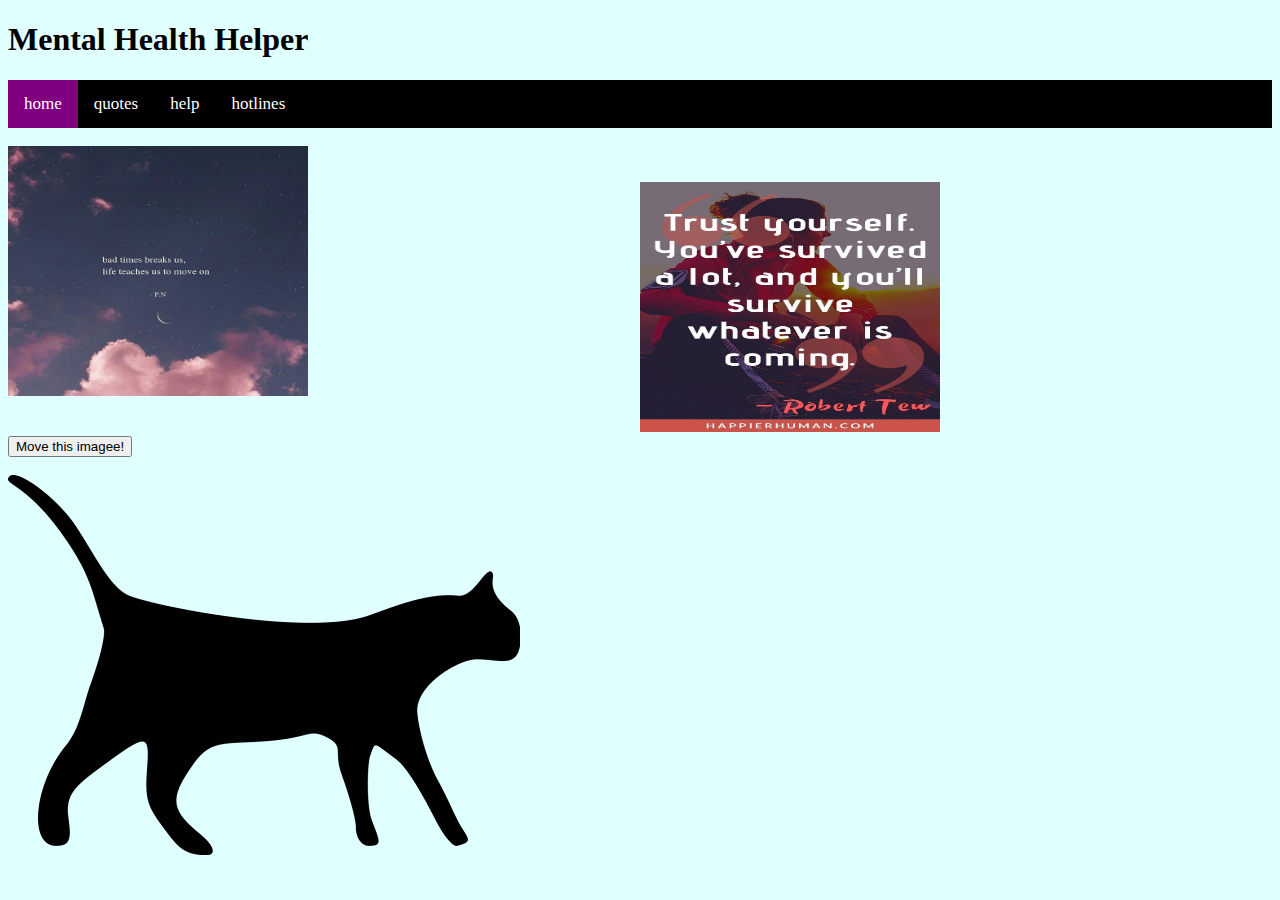
<file: index.html>
<!DOCTYPE html>
<html>
  <head>
    <meta charset="utf-8">
    <meta name="viewport" content="width=device-width">
    <title>repl.it</title>
    <link href="style.css" rel="stylesheet" type="text/css" />
  </head>
  <body>
    <script src="script.js"></script>
<h1> Mental Health Helper </h1>
<div class="navbar">
 <a class="active" href="index.html">home</a>
 <a href="quote.html">quotes</a>
<a href="help.html">help</a>
<a href="hotline.html">hotlines</a>
</div>
<br>
<div class="row">
<div class="column left">
<img src= card.jpeg height="250" width="300">
</div>
<br>
<br>
<div class="row">
<div class="column right">
<img src= happy.jpeg height="250" width="300">
</div>
<br>
<br>
<button onclick="ourAnimation()"> Move this imagee! </button>
<br>
<br>
<img src=cat.png id="animation" height"50" width"100">

  </body>
</html>
</file>
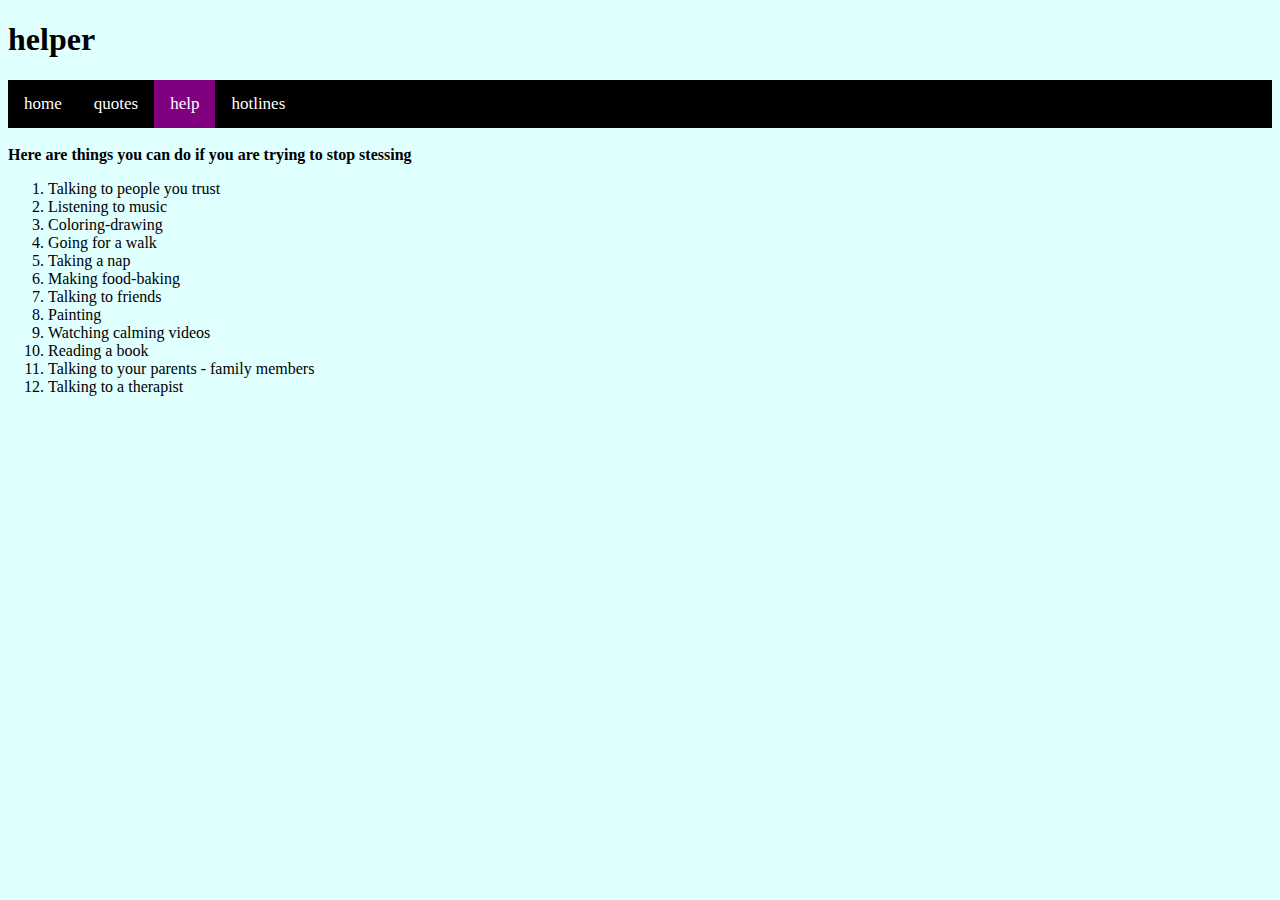
<file: help.html>
<!DOCTYPE html>
<html>
  <head>
    <meta charset="utf-8">
    <meta name="viewport" content="width=device-width">
    <title>repl.it</title>
    <link href="style.css" rel="stylesheet" type="text/css" />
  </head>
  <body>
    <script src="script.js"></script>
<h1> helper </h1>
<div class="navbar">
 <a href="index.html">home</a>
 <a href="quote.html">quotes</a>
<a class="active"href="help.html">help</a>
<a href="hotline.html">hotlines</a>
</div>
<br>

<b>Here are things you can do if you are trying to stop stessing  </b>

<!-- This is a list with bullet points -->
<ol>
<li>Talking to people you trust </li>

<li>Listening to music</li> 

<li>Coloring-drawing</li>

<li>Going for a walk </li>

<li>Taking a nap </li>

<li>Making food-baking</li>

<li>Talking to friends</li>

<li>Painting </li>

<li>Watching calming videos</li> 

<li>Reading a book </li>

<li>Talking to your parents - family members </li>

<li>Talking to a therapist </li>
</ol>








  </body>
</html>
</file>
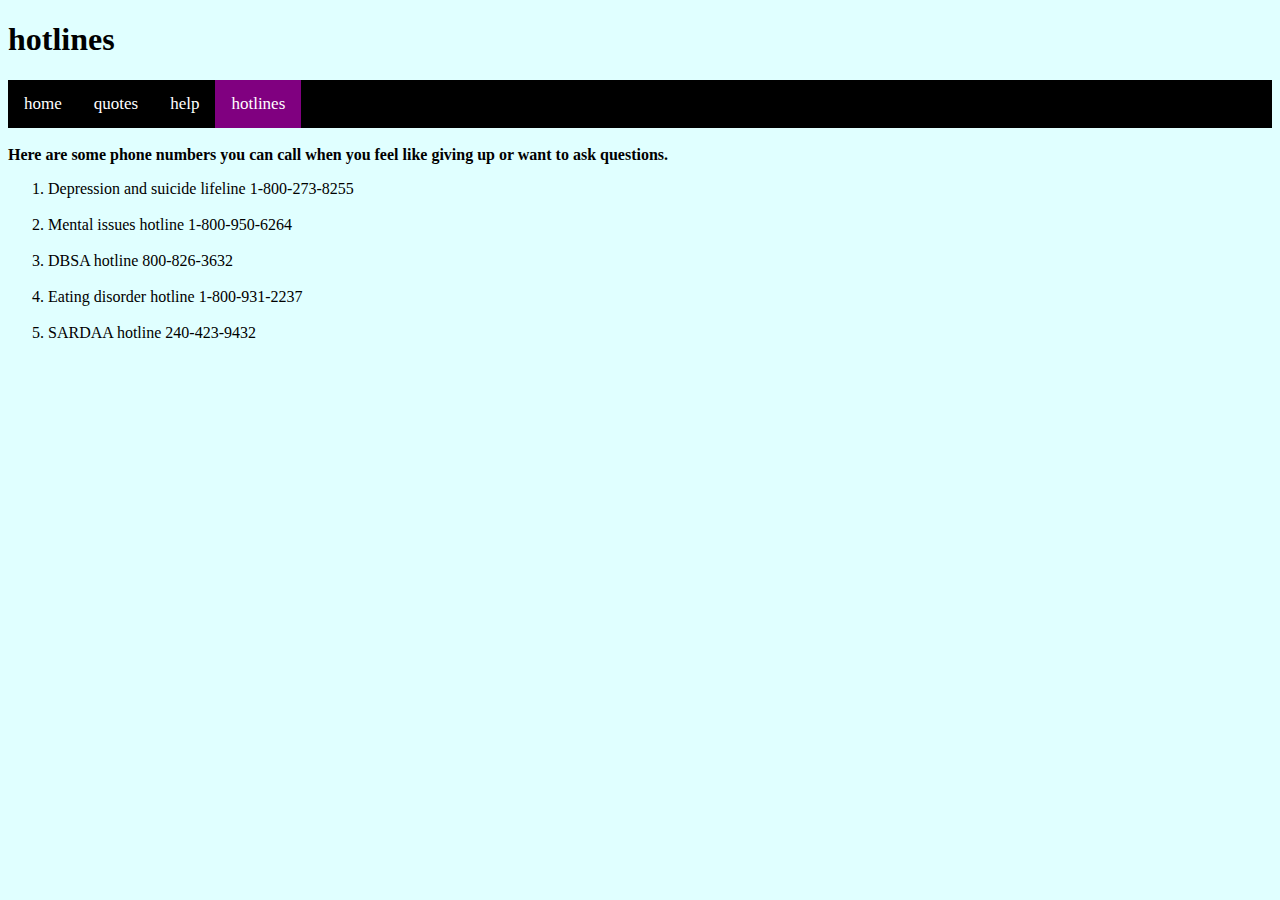
<file: hotline.html>
<!DOCTYPE html>
<html>
  <head>
    <meta charset="utf-8">
    <meta name="viewport" content="width=device-width">
    <title>repl.it</title>
    <link href="style.css" rel="stylesheet" type="text/css" />
  </head>
  <body>
    <script src="script.js"></script>
<h1> hotlines </h1>
<div class="navbar">
 <a  href="index.html">home</a>
 <a href="quote.html">quotes</a>
<a href="help.html">help</a>
<a class="active" href="hotline.html">hotlines</a>
</div>
<br>
<b> Here are some phone numbers you can call when you feel like giving up or want to ask questions.</b>
<ol>
<li>Depression and suicide lifeline

1-800-273-8255</li>
<br>
<li>Mental issues hotline 

1-800-950-6264</li>
<br>
<li>DBSA hotline

800-826-3632</li>
<br>
<li>Eating disorder hotline 

1-800-931-2237</li>
<br>
<li>SARDAA hotline 

240-423-9432</li>









  </body>
</html>
</file>
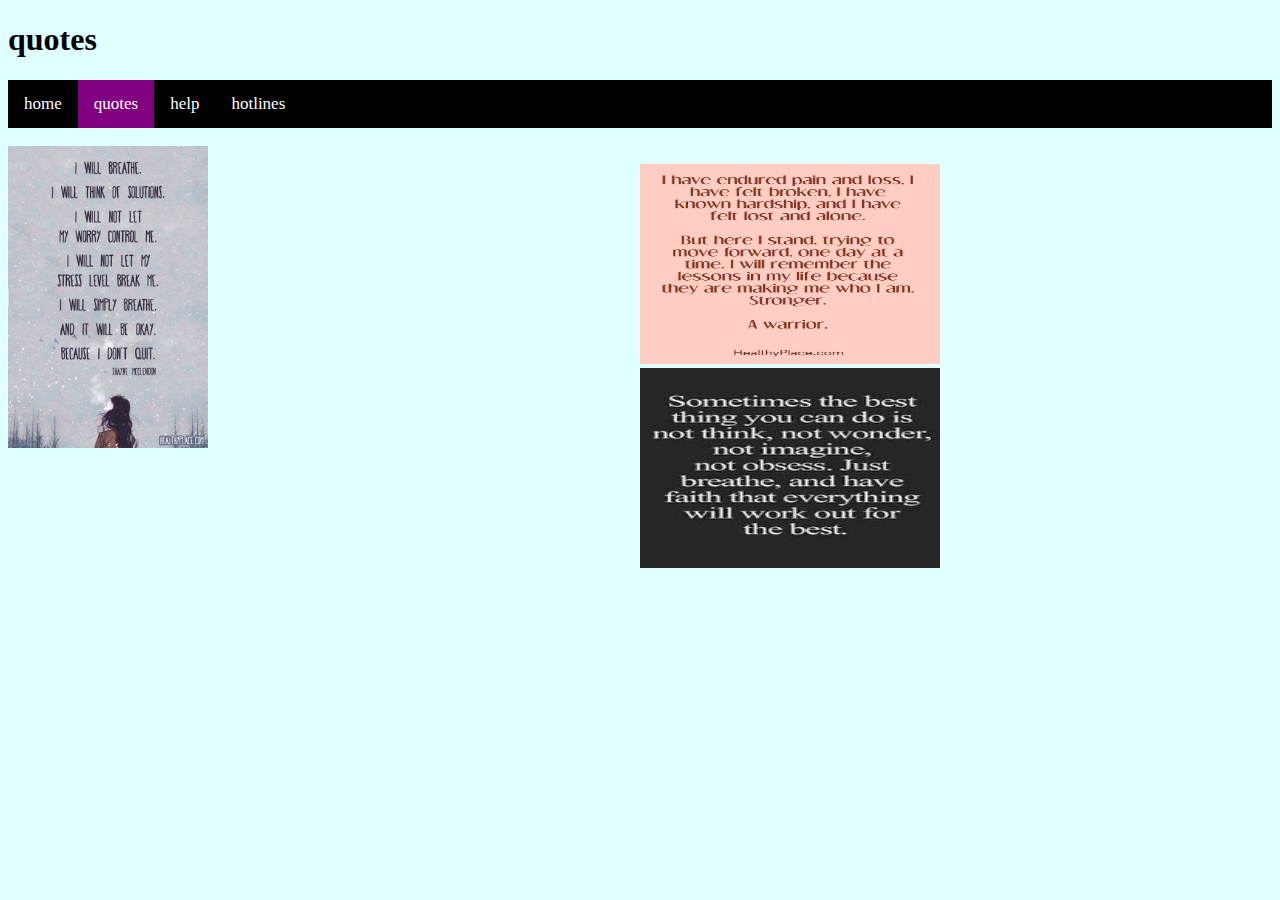
<file: quote.html>
<!DOCTYPE html>
<html>
  <head>
    <meta charset="utf-8">
    <meta name="viewport" content="width=device-width">
    <title>repl.it</title>
    <link href="style.css" rel="stylesheet" type="text/css" />
  </head>
  <body>
    <script src="script.js"></script>
<h1> quotes </h1>
<div class="navbar">
 <a href="index.html">home</a>
 <a class="active" href="quote.html">quotes</a>
<a href="help.html">help</a>
<a href="hotline.html">hotlines</a>
</div>
<br>
<div class="row">
<div class="column left">
<img src=kid.jpeg height"200" width="200">
</div>
<br>
<div class="row">
<div class="column right">
<img src=do.jpeg height="200" width="300">
</div>
<br>
<br>
<div class="row">
<div class="column middle">
<img src=ga.jpeg height="200" width="300">
</div>


  </body>
</html>
</file>
<file: style.css>
body{
background-color:lightcyan;
}
.column {
  float:left;
  
}

.left{
  width:50%;
}

.right{
  width: 50%;
}



/* add a background color to the top navagigation*/
.navbar{
background-color:black;
overflow: hidden;
}

/* styles links inside nav bar*/
.navbar a{
float: left;
color:white;
text-align: center;
padding: 14px 16px;
text-decoration:none; 
font-size: 17px;
}


 /* chamge color of links on hover */
.navbar a:hover{
 background-color:gray;
 color:black;
}

/* add color to active
content: "";
display:table;
clear: both; 
}
/*current linl*/
.navbar a.active{

background-color:purple;
color: white;

.column {
  float:left;
  
}

.left{
  width:50%;
}

.right{
  width: 50%;
}
</file>
